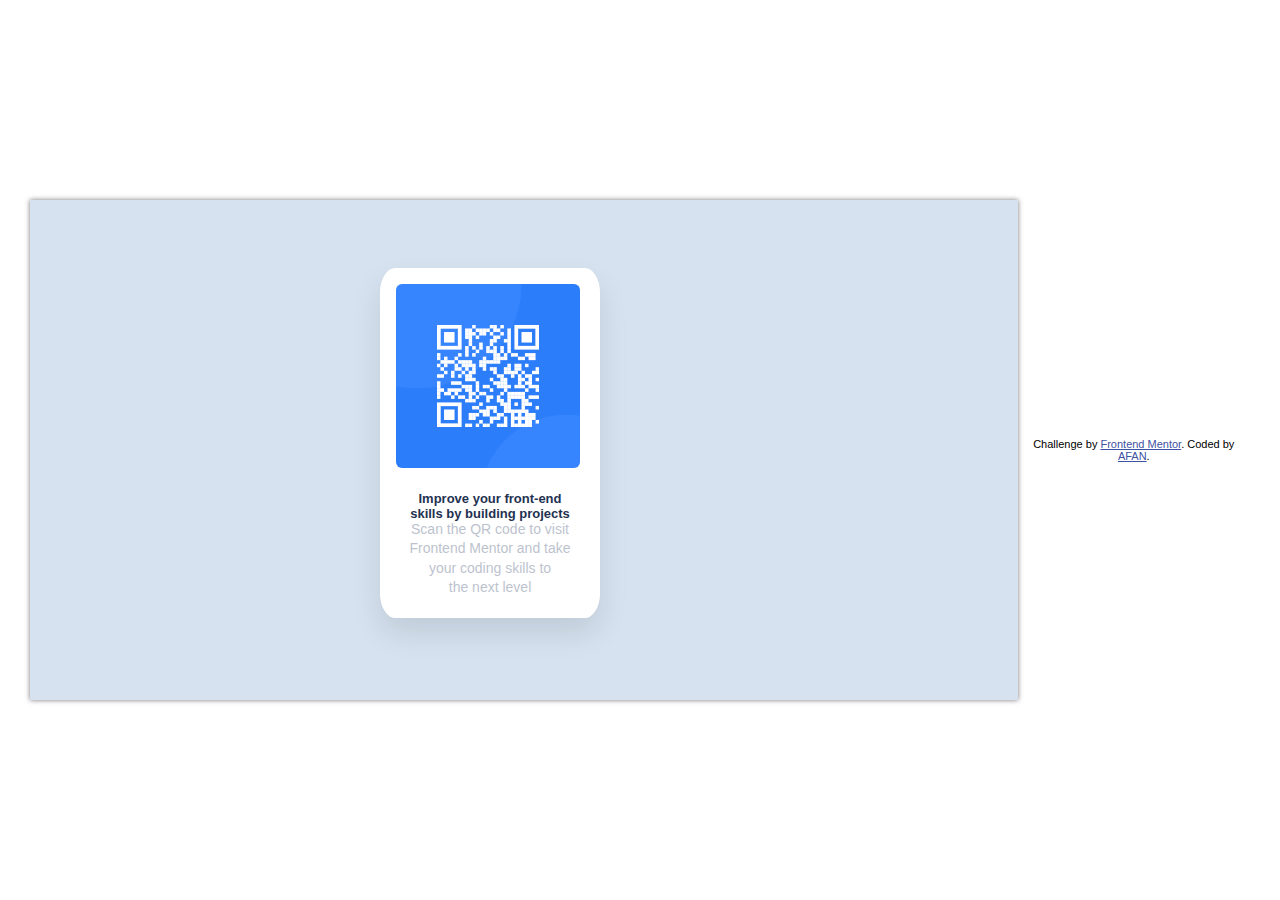
<file: index.html>
<!DOCTYPE html>
<html lang="en">
<head>
  <meta charset="UTF-8">
  <meta name="viewport" content="width=device-width, initial-scale=1.0"> 

  <link rel="icon" type="image/png" sizes="32x32" href="./images/favicon-32x32.png">
  
  <title>Frontend Mentor | QR code component</title>

<link rel="stylesheet" href="style.css">
  <style>
    .attribution { font-size: 11px; text-align: center; }
    .attribution a { color: hsl(228, 45%, 44%); }
  </style>
</head>
<body>
  <div class="container">
    <div class="main">
    <img src="images/image-qr-code.png" alt="QR code to Frontend Mentor">
    <h1> Improve your front-end <br /> skills by building projects</h1>
    <p> Scan the QR code to visit Frontend Mentor and take your coding skills to </p>
    <p class="para3">the next level</p>    
    </div>
</div>
  
  
  <div class="attribution">
    Challenge by <a href="https://www.frontendmentor.io?ref=challenge" target="_blank">Frontend Mentor</a>. 
    Coded by <a href="#">AFAN</a>.
  </div>
</body>
</html>
</file>
<file: style.css>
*{
    margin: 0;
    padding: 0;
    box-sizing: border-box;
}
body{
    font-size: 14px;
    padding: 15px 30px;
    font-family: Arial, sans-serif;
    display: flex;
    align-items: center;
    justify-content: center;
    height:100vh
}

.container{
    background-color: hsl(212, 45%, 89%) ;
    display: flex;
    align-items: center;
    justify-content:space-between; 
    width:1000px;
    height:500px;
    padding: 0 15px 15px 10px;
    box-shadow: 0 0 5px rgb(122, 117, 117);
}

.main{
    background-color: white;
    border-radius: 7%;
    /* display: flex;
    justify-content: space-evenly; */
    width: 220px;
    height: 350px;
    padding: 8px 8px;
    margin-left: 340px;
    box-shadow: 0 15px 30px rgba(0,0,0,0.1) ;
}
img{
    border-radius: 7%;
    width: 200px;
    height: 200px;
    /* display: flex;
    justify-content: center;
    align-items: center; */
    padding: 8px ;
}
h1{
    margin-top: 12px;
    padding: 0px;
    font-size:small;
    font-weight: bold;
    text-align: center;
    color:hsl(218,44%,22%);
}
p{
    padding: 0 10px;
    margin-top: -1px;
    font-weight: 200;
    opacity: 0.5;
    text-align: center;
    color:hsl(220,15%,55%);
    line-height: 1.4;
}

.para3{
    margin-top: 0px;
    display: flex;
    align-items: center;
    justify-content:center;
    color:hsl(220,15%,55%);
}
</file>
